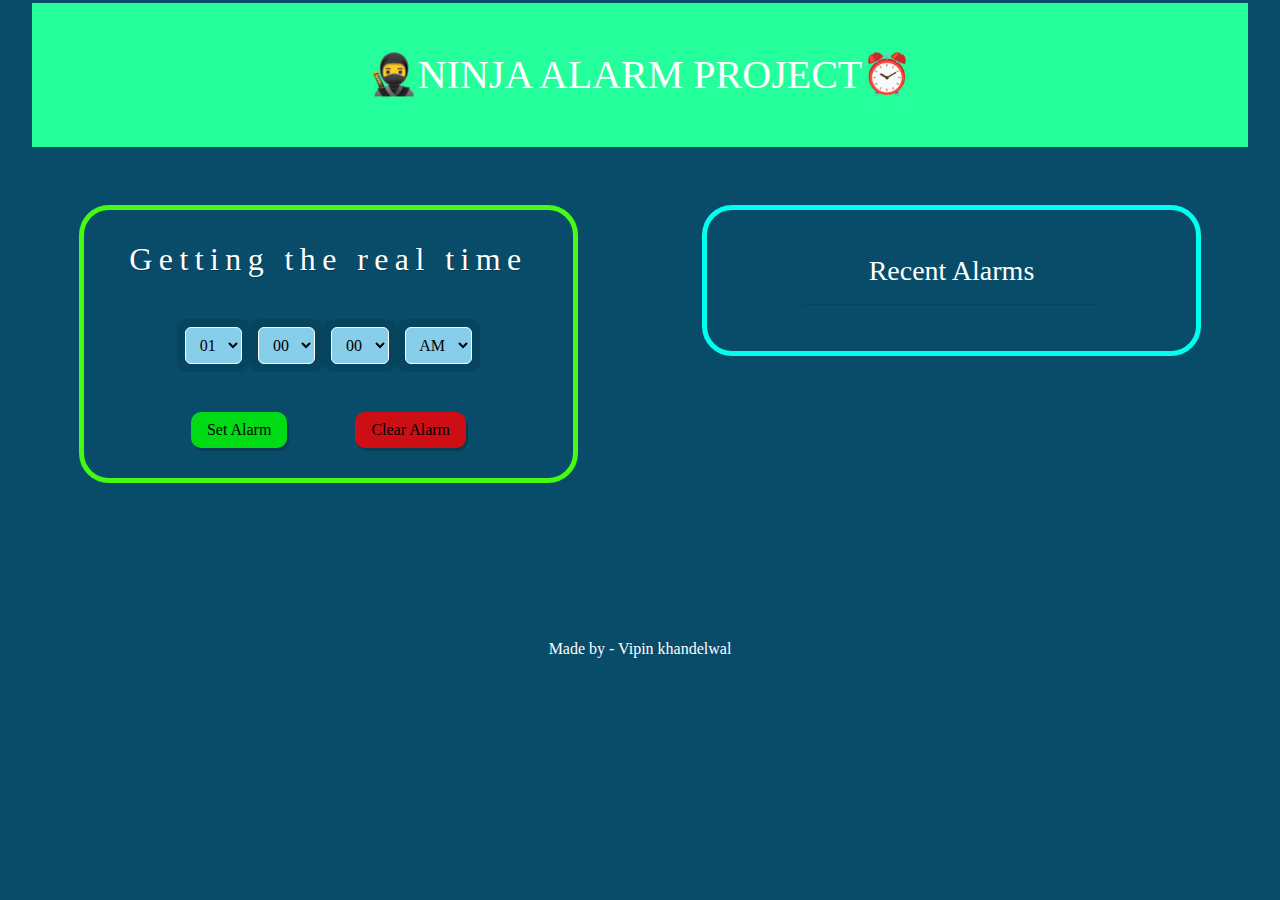
<file: Alarm-Clock/index.html>
<html lang="en">
<!-- Name : Vipin khandelwal
Email id :  bigboos4601@gmail.com -->
<head>
    <meta charset="UTF-8">
    <meta name="viewport" content="width=device-width, initial-scale=1.0">
    <meta http-equiv="X-UA-Compatible" content="IE=edge">
    <title>ALARM CLOCK CODING NINJAS</title>
    <link rel="stylesheet" href="bootstrap.css" crossorigin="anonymous">
    <link rel="stylesheet" href="Style.css">

</head>

<body>
    <div class="center">
        <h1 class="title"> &#129399;NINJA ALARM PROJECT&#9200;</h1> <!-- or we can use any alarm pic instead of emojies,i am using emojies to make it simple -->
            <div class="row">
            <div class=" col-lg-6 col-12 alarm">
                <!-- Display the REAL time -->

                <h2 id="realtime">Getting the real time</h2>

                <!-- Select time of the alarm to be set(for new alarm) -->
                <div class="alarmtimebody">
                    <label>
                        <div>
                            <select class="time" id="hr"></select>
                        </div>
                    </label>
                    <label>
                        <div>
                            <select class="time" id="min"></select>
                        </div>
                    </label>
                    <label>
                        <div>
                            <select class="time" id="sec"></select>
                        </div>
                    </label>
                    <label>
                        <div>
                            <select class="time" id="ampm"></select>
                        </div>
                    </label>
                </div>

            <!-- Add new alarm, it will also add it to the recent list of alarm -->
            <button id="setButton">Set Alarm</button>

            <!-- Clear button to stop the alarm sound after it starts ringing -->
            <button id="setClear">Clear Alarm</button>
           </div>
            <div class=" col-lg-6 col-12 set-alarm">
                <h3 class="allalarms">Recent Alarms</h3>
                <hr>
                <!-- Here will be the list of all recent alarm set by the user -->
                <ul id="incomplete-alarms"></ul>
            </div>
    </div>
    </div>
    <footer>Made by - Vipin khandelwal</footer>

    <script src="Script.js"></script>
</body>
</html>
</file>
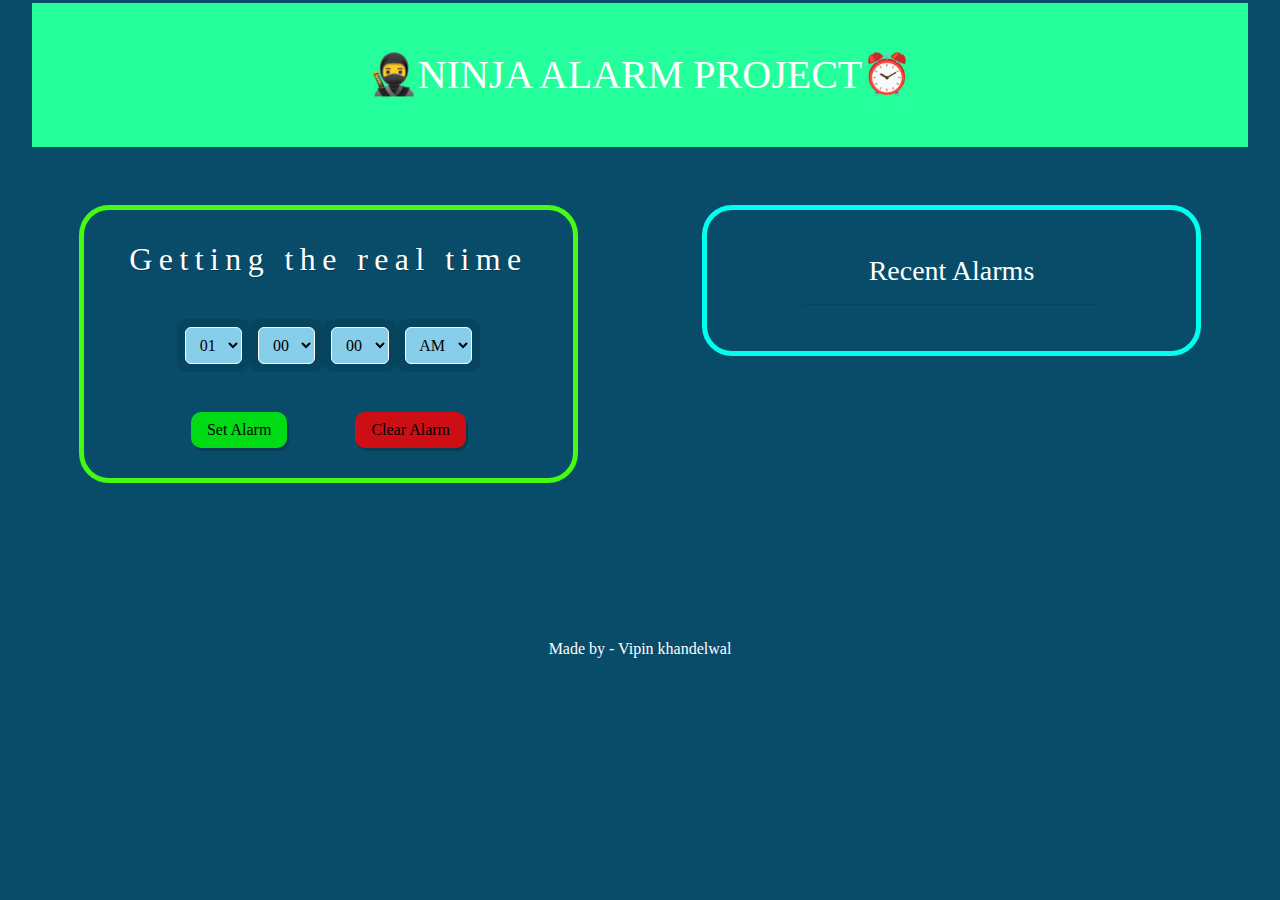
<file: Alarm-Clock/prev6~.html>
<html lang="en">
<!-- Name : Vipin khandelwal
Email id :  bigboos4601@gmail.com -->
<head>
    <meta charset="UTF-8">
    <meta name="viewport" content="width=device-width, initial-scale=1.0">
    <meta http-equiv="X-UA-Compatible" content="IE=edge">
    <title>ALARM CLOCK CODING NINJAS</title>
    <link rel="stylesheet" href="bootstrap.css">
    <link rel="stylesheet" href="Style.css">

</head>

<body>
    <div class="center">
        <h1 class="title"> &#129399;NINJA ALARM PROJECT&#9200;</h1> <!-- or we can use any alarm pic instead of emojies,i am using emojies to make it simple -->
            <div class="row">
            <div class=" col-lg-6 col-12 alarm">
                <!-- Display the REAL time -->

                <h2 id="realtime">Getting the real time</h2>

                <!-- Select time of the alarm to be set(for new alarm) -->
                <div class="alarmtimebody">
                    <label>
                        <div>
                            <select class="time" id="hr"></select>
                        </div>
                    </label>
                    <label>
                        <div>
                            <select class="time" id="min"></select>
                        </div>
                    </label>
                    <label>
                        <div>
                            <select class="time" id="sec"></select>
                        </div>
                    </label>
                    <label>
                        <div>
                            <select class="time" id="ampm"></select>
                        </div>
                    </label>
                </div>

            <!-- Add new alarm, it will also add it to the recent list of alarm -->
            <button id="setButton">Set Alarm</button>

            <!-- Clear button to stop the alarm sound after it starts ringing -->
            <button id="setClear">Clear Alarm</button>
           </div>
            <div class=" col-lg-6 col-12 set-alarm">
                <h3 class="allalarms">Recent Alarms</h3>
                <hr>
                <!-- Here will be the list of all recent alarm set by the user -->
                <ul id="incomplete-alarms"></ul>
            </div>
    </div>
    </div>
    <footer>Made by - Vipin khandelwal</footer>

    <script src="Script.js"></script>
</body>
</html>
</file>
<file: Alarm-Clock/Style.css>
html,
body {
    color: white;
    background-color: rgb(8, 76, 105);
    margin: 0;
    padding: 0;
    text-align: center;
    font-family:cursive;
    min-width: 2rem;
}

.center {
    padding: 0.2em 2em;
}

.title {
    background: #24FF9C;
    padding: 1.2em;
}

.alarm{
      margin: auto;
      margin-top: 50px;
      width: 400px;
      padding: 30px;
      border: 5px solid #45FB13;
      border-radius: 30px;
}

#realtime {
    letter-spacing: 0.2em;
    text-shadow: 1px 1px rgba(0, 0, 0, 0.3);
}

.alarmtimebody {
    display: flex;
    flex-direction: row;
    justify-content: center;
    padding: 2em 2em 0 2em;
}

#setButton {
    background: rgba(0, 255, 0, 0.8);
    border: none;
    font-size: 1rem;
    padding: 0.4em 1em;
    border-radius: 10px;
    box-shadow: 2px 3px rgba(0, 0, 0, 0.2);
    margin: 2em 2em 0 2em;
}

#setClear {
    background: rgba(255, 0, 0, 0.8);
    border: none;
    font-size: 1rem;
    padding: 0.4em 1em;
    border-radius: 10px;
    box-shadow: 2px 3px rgba(0, 0, 0, 0.2);
    margin: 2em 2em 0 2em;
}

.time {
    width: 100%;
    padding: 0.5em 0.6em;
    background: #87CEEB;
    border-color: white;
    border-radius: 6px;
}

.set-alarm{
      margin: auto;
      margin-top: 50px;
      width: 400px;
      padding: 30px;
      border: 5px solid #00FFEE;
      border-radius: 30px;

}

.allalarms {
    padding-top: 0.5em;
}

hr {
    width: 70%;
}

button.delete {
    background: rgba(251, 4, 4, 0.5);
    border: none;
    font-size: 1rem;
    padding: 0.4em 1em;
    border-radius: 10px;
    box-shadow: 2px 3px rgba(0, 0, 0, 0.2);
    margin: 0.3em;
}


ul {
    list-style-type: none;
    margin: 0;
    padding: 0;
}


label {
    letter-spacing: 0.1em;
    background: rgba(0, 0, 0, 0.1);
    padding: 0.5em;
    border-radius: 10px;
}

footer{
      text-align: center;
      margin-top: 150px;
      margin-bottom: 20px;
}
</file>
